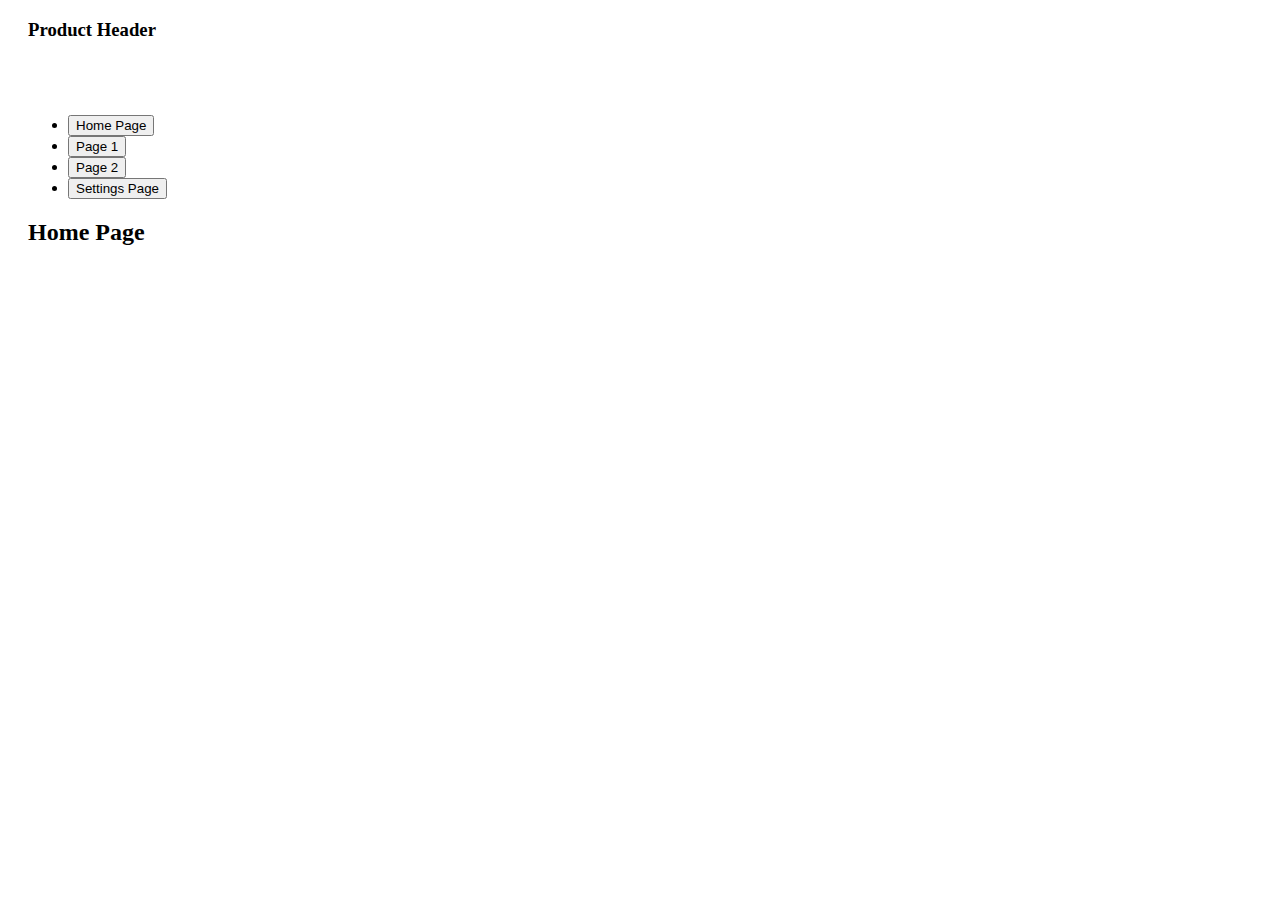
<file: index.html>
<!DOCTYPE html>
<html lang="en">
<head>
    <meta charset="UTF-8">
    <meta name="viewport" content="width=device-width, initial-scale=1.0">
    <title>Jquery Routing</title>

    
    <!-- common css -->
        <!-- sources -->
            <link rel="stylesheet" href="https://mk625.github.io/MK-Styles/sources/app-fonts.css">
            <link rel="stylesheet" href="https://mk625.github.io/MK-Styles/sources/color-schema.css">
        <!-- \\\ sources -->

        <!-- global -->
            <link rel="stylesheet" href="https://mk625.github.io/MK-Styles/global/global-reset.css">
        <!-- \\\ global -->

        <!-- components -->
            <link rel="stylesheet" href="https://mk625.github.io/MK-Styles/components/animations.css">
            <link rel="stylesheet" href="https://mk625.github.io/MK-Styles/components/flex.css">
            <link rel="stylesheet" href="https://mk625.github.io/MK-Styles/components/mini-components.css">
            <link rel="stylesheet" href="https://mk625.github.io/MK-Styles/components/responsive.css">
            <link rel="stylesheet" href="https://mk625.github.io/MK-Styles/components/style-bits.css">
            <link rel="stylesheet" href="https://mk625.github.io/MK-Styles/components/tables.css">
        <!-- \\\ components -->
    <!-- \\\ common css -->

    <link rel="stylesheet" href="./css/home.css">
</head>
<body>
    
    <div class="app-container">
        <header class="app-header">
            <div class="d-flx aI-C h100">
                <h3 class="f20 font-medium">Product Header</h3>
            </div>
        </header>

        <section class="app-page-holder">
            <ul class="d-flx aI-C g-10 mB30">
                <li><button class="btn btn-primary nav-btn" data-page-cont="#dynamic-page-holder" data-page="/home">Home Page</button></li>
                <li><button class="btn btn-primary nav-btn" data-page-cont="#dynamic-page-holder" data-page="/page-1">Page 1</button></li>
                <li><button class="btn btn-primary nav-btn" data-page-cont="#dynamic-page-holder" data-page="/page-2">Page 2</button></li>
                <li><button class="btn btn-primary nav-btn" data-page-cont="#dynamic-page-holder" data-page="/settings">Settings Page</button></li>
            </ul>

            <div id="dynamic-page-holder">
                
            </div>
        </section>

    </div>





    <!-- scripts -->
        <script src="https://code.jquery.com/jquery-3.7.1.min.js"></script>
        <script> var $j = jQuery.noConflict(); </script>

        <script src="./js/components.js"></script>
        <script src="./js/home.js"></script>
        <script src="./js/route.js"></script>
    <!-- \\\ scripts -->
</body>
</html>
</file>
<file: css/home.css>
.app-header { height: 50px; padding-inline: 20px; border-bottom: 1px solid var(--c-gray-80); }
.app-page-holder { padding: 30px 20px; }
</file>
